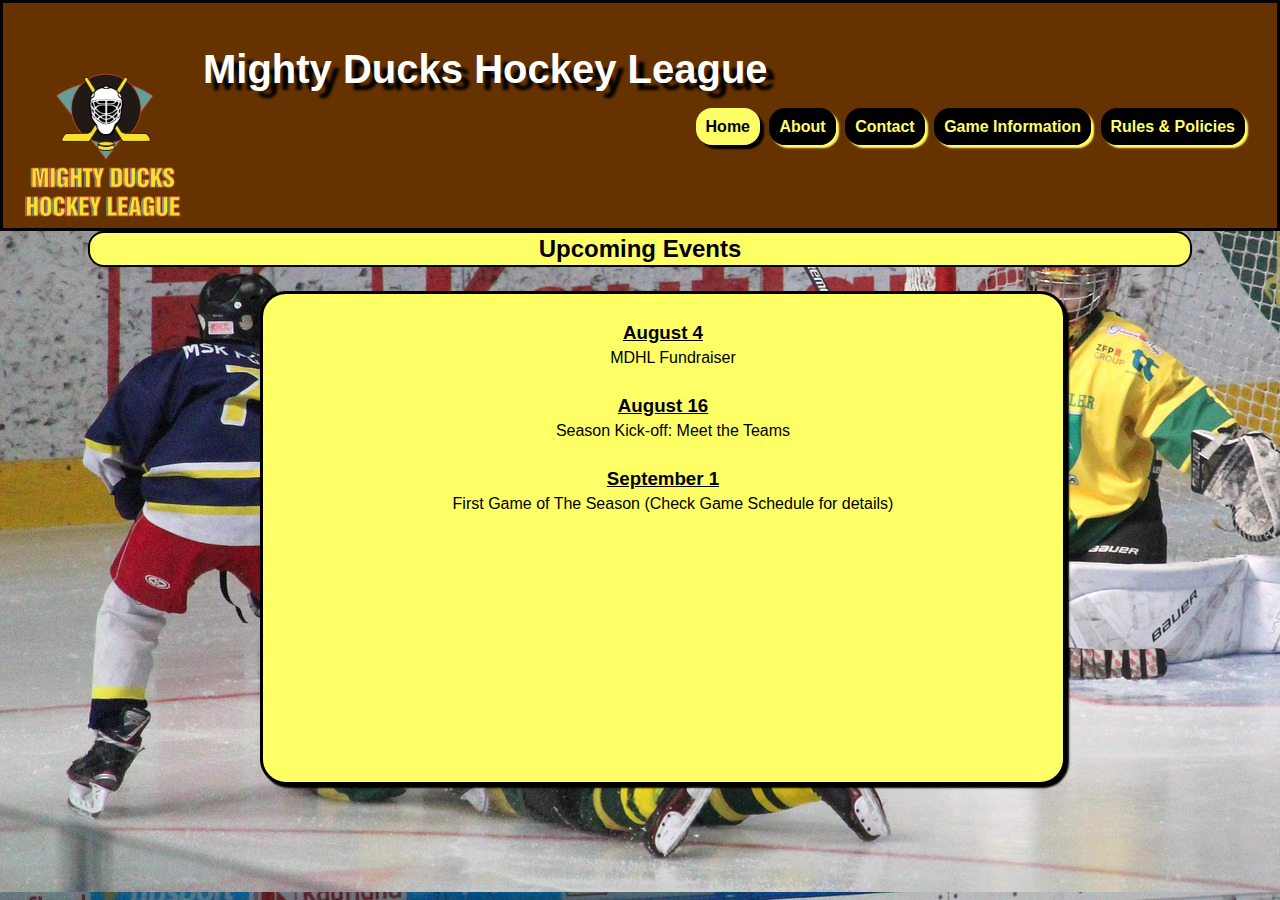
<file: index.html>
<!DOCTYPE html>
<html lang="en">
  <head>
    <meta charset="UTF-8">
    <meta name="viewport" content="width=device-width, initial-scale=1.0">
    <!-- <link rel="stylesheet" href="./styles/mdhl.css"> -->
    <link rel="stylesheet" href="./styles/mdhl_2.css">
    <!-- Estoy usando favicon para mi propio diseño -->
    <link rel="shortcut icon" href="./asset/logoGenerico.png" type="image/x-icon">
    <title>Mighty Ducks Hockey League</title>
  </head>
  <body>
    <header>
      <h1>Mighty Ducks Hockey League</h1>
      <nav>
        <a href="#">Home</a>
        <a href="./pages/about.html">About</a>
        <a href="./pages/contact.html">Contact</a>
        <a href="./pages/game_info.html">Game Information</a>
        <a href="./pages/rules.html">Rules & Policies</a>
      </nav>
    </header>
    <main>
      <section>
        <div class="contenedorGrnd">
          <h2 class="subtitulo">Upcoming Events</h2>
          <img
            id="logo"
            src="./asset/logo_Mighty_Ducks-01.png"
            alt="Logo Mighty Ducks Hockey League"
            width="200">
          <div class="contenedorPeq">
            <h3>August 4</h3>
            <p class="parrafo">MDHL Fundraiser</p>
            <h3>August 16</h3>
            <p class="parrafo">Season Kick-off: Meet the Teams</p>
            <h3>September 1</h3>
            <p class="parrafo">
              First Game of The Season (Check Game Schedule for details)
            </p>
          </div>
        </div>
      </section>
    </main>
  </body>
</html>
</file>
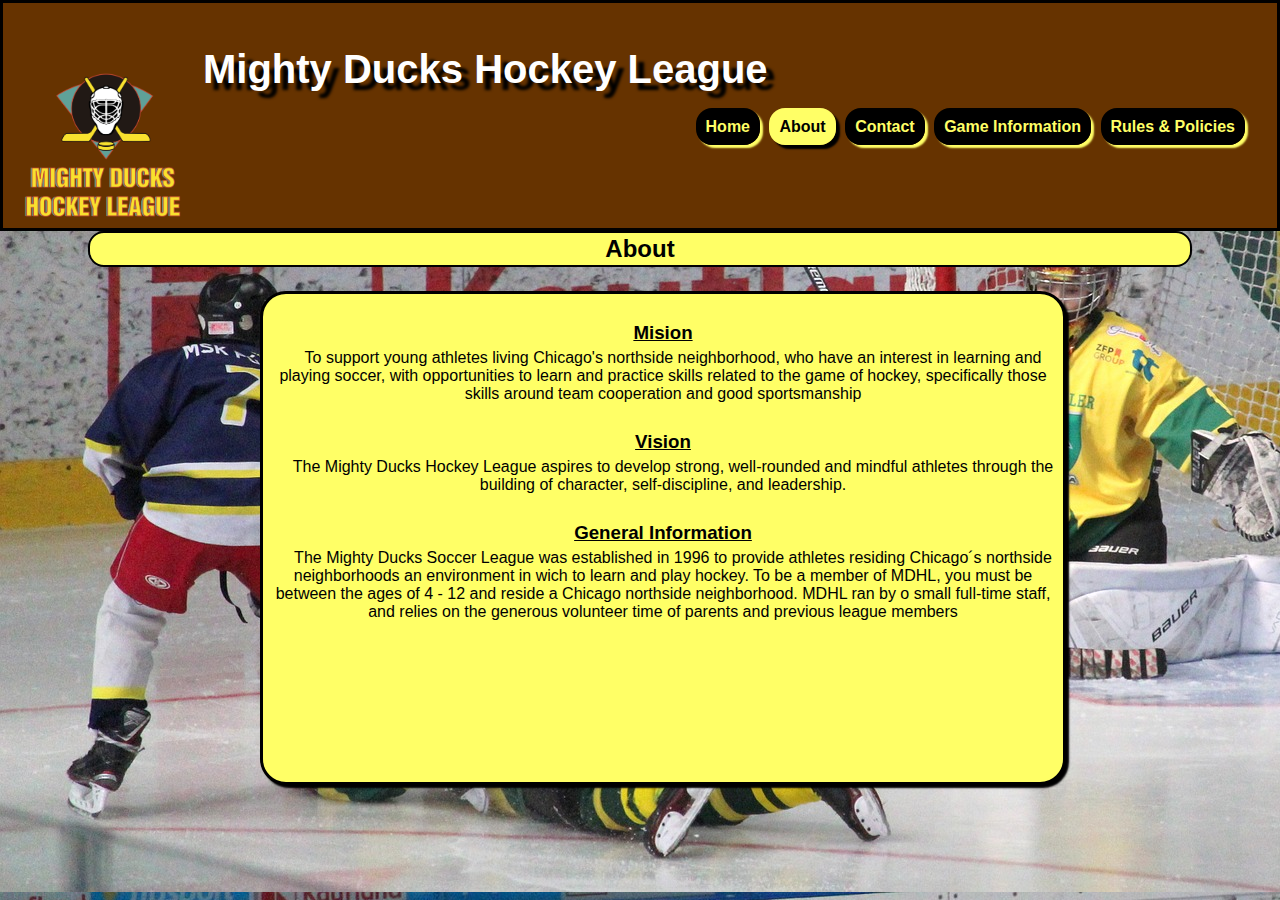
<file: pages/about.html>
<!DOCTYPE html>
<html lang="en">
  <head>
    <meta charset="UTF-8">
    <meta name="viewport" content="width=device-width, initial-scale=1.0">
    <!-- <link rel="stylesheet" href="../styles/mdhl.css"> -->
    <link rel="stylesheet" href="../styles/mdhl_2.css">
    <!-- Estoy usando favicon para mi propio diseño -->
    <link rel="shortcut icon" href="../asset/logoGenerico.png" type="image/x-icon">
    <title>Mighty Ducks Hockey League</title>
  </head>
  <body>
    <header>
      <h1>Mighty Ducks Hockey League</h1>
      <nav>
        <a href="../index.html">Home</a>
        <a href="#">About</a>
        <a href="./contact.html">Contact</a>
        <a href="./game_info.html">Game Information</a>
        <a href="./rules.html">Rules & Policies</a>
      </nav>
    </header>
    <main>
      <div class="contenedorGrnd">
        <h2 class="subtitulo">About</h2>
        <img
          id="logo"
          src="../asset/logo_Mighty_Ducks-01.png"
          alt="Logo Mighty Ducks Hockey League"
          width="200">
        <div class="contenedorPeq">
          <article>
            <h3>Mision</h3>
            <p class="parrafo">
              To support young athletes living Chicago's northside neighborhood,
              who have an interest in learning and playing soccer, with
              opportunities to learn and practice skills related to the game of
              hockey, specifically those skills around team cooperation and good
              sportsmanship
            </p>
          </article>
          <article>
            <h3>Vision</h3>
            <p class="parrafo">
              The Mighty Ducks Hockey League aspires to develop strong,
              well-rounded and mindful athletes through the building of
              character, self-discipline, and leadership.
            </p>
          </article>
          <article>
            <h3>General Information</h3>
            <p class="parrafo">
              The Mighty Ducks Soccer League was established in 1996 to provide
              athletes residing Chicago´s northside neighborhoods an environment
              in wich to learn and play hockey. To be a member of MDHL, you must
              be between the ages of 4 - 12 and reside a Chicago northside
              neighborhood. MDHL ran by o small full-time staff, and relies on
              the generous volunteer time of parents and previous league members
            </p>
          </article>
        </div>
      </div>
    </main>
  </body>
</html>
</file>
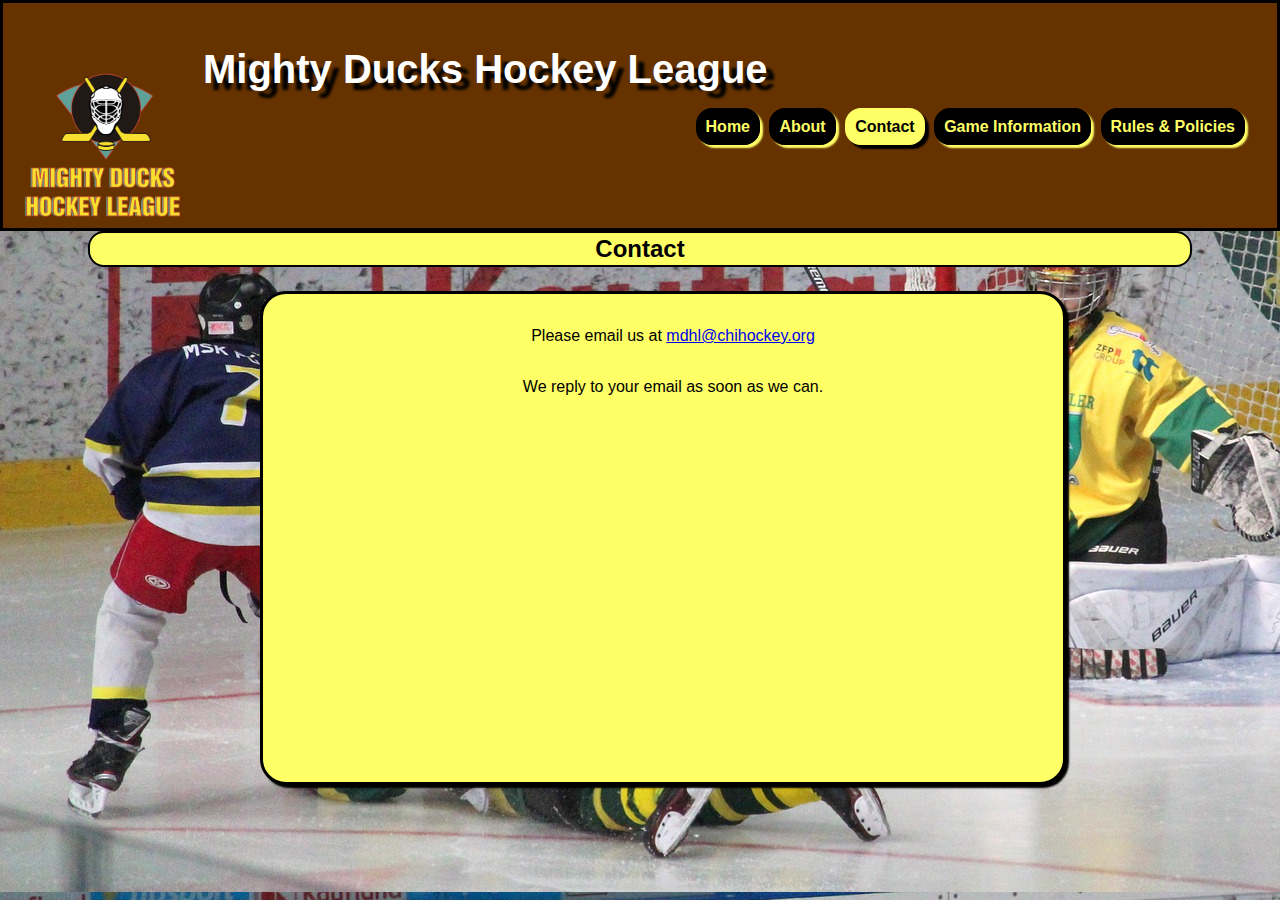
<file: pages/contact.html>
<!DOCTYPE html>
<html lang="en">
  <head>
    <meta charset="UTF-8">
    <meta name="viewport" content="width=device-width, initial-scale=1.0">
    <!-- <link rel="stylesheet" href="../styles/mdhl.css"> -->
    <link rel="stylesheet" href="../styles/mdhl_2.css">
    <!-- Estoy usando favicon para mi propio diseño -->
    <link rel="shortcut icon" href="../asset/logoGenerico.png" type="image/x-icon">
    <title>Mighty Ducks Hockey League</title>
  </head>
  <body>
    <header>
      <h1>Mighty Ducks Hockey League</h1>
      <nav>
        <a href="../index.html">Home</a>
        <a href="./about.html">About</a>
        <a href="#">Contact</a>
        <a href="./game_info.html">Game Information</a>
        <a href="./rules.html">Rules & Policies</a>
      </nav>
    </header>
    <main>
      <div class="contenedorGrnd">
        <h2 class="subtitulo">Contact</h2>
        <img
          id="logo"
          src="../asset/logo_Mighty_Ducks-01.png"
          alt="Logo Mighty Ducks Hockey League"
          width="200">
        <div class="contenedorPeq">
          <p class="parrafo">
            Please email us at
            <a href="mailto:ocantowilliam90@gmail.com">mdhl@chihockey.org</a>
          </p>
          <p class="parrafo">We reply to your email as soon as we can.</p>
        </div>
      </div>
    </main>
  </body>
</html>
</file>
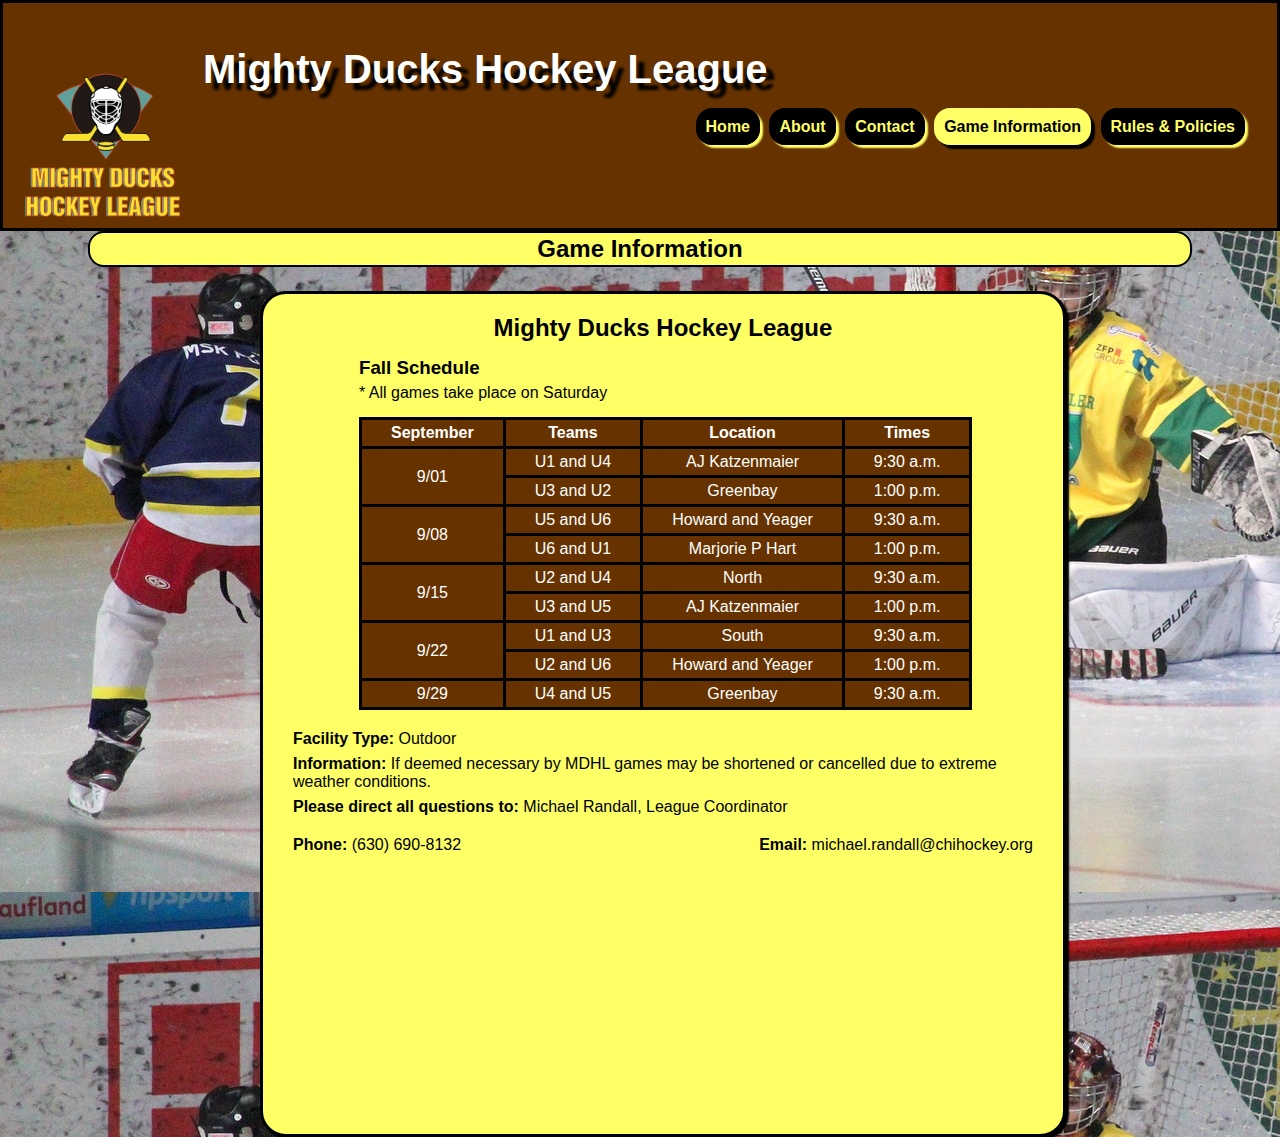
<file: pages/game_info.html>
<!DOCTYPE html>
<html lang="en">
  <head>
    <meta charset="UTF-8">
    <meta name="viewport" content="width=device-width, initial-scale=1.0">
    <!-- <link rel="stylesheet" href="../styles/mdhl.css"> -->
    <link rel="stylesheet" href="../styles/mdhl_2.css">
    <!-- Estoy usando favicon para mi propio diseño -->
    <link rel="shortcut icon" href="../asset/logoGenerico.png" type="image/x-icon">
    <title>Mighty Ducks Hockey League</title>
  </head>
  <body>
    <header>
      <h1>Mighty Ducks Hockey League</h1>
      <nav>
        <a href="../index.html">Home</a>
        <a href="./about.html">About</a>
        <a href="./contact.html">Contact</a>
        <a href="#">Game Information</a>
        <a href="./rules.html">Rules & Policies</a>
      </nav>
    </header>
    <main>
      <section>
        <div class="contenedorGrnd">
          <h2 class="subtitulo">Game Information</h2>
          <img
            id="logo"
            src="../asset/logo_Mighty_Ducks-01.png"
            alt="Logo Mighty Ducks Hockey League"
            width="200">
          <div class="contenedorTabla">
            <h2 class="nombreEquipo">Mighty Ducks Hockey League</h2>
            <div class="encabezadoTabla">
              <h3>Fall Schedule</h3>
              <p>* All games take place on Saturday</p>
            </div>
            <table>
              <thead>
                <tr>
                  <th>September</th>
                  <th>Teams</th>
                  <th>Location</th>
                  <th>Times</th>
                </tr>
              </thead>
              <tbody>
                <tr>
                  <td rowspan="2">9/01</td>
                  <td>U1 and U4</td>
                  <td>AJ Katzenmaier</td>
                  <td>9:30 a.m.</td>
                </tr>
                <tr>
                  <td>U3 and U2</td>
                  <td>Greenbay</td>
                  <td>1:00 p.m.</td>
                </tr>
                <tr>
                  <td rowspan="2">9/08</td>
                  <td>U5 and U6</td>
                  <td>Howard and Yeager</td>
                  <td>9:30 a.m.</td>
                </tr>
                <tr>
                  <td>U6 and U1</td>
                  <td>Marjorie P Hart</td>
                  <td>1:00 p.m.</td>
                </tr>
                <tr>
                  <td rowspan="2">9/15</td>
                  <td>U2 and U4</td>
                  <td>North</td>
                  <td>9:30 a.m.</td>
                </tr>
                <tr>
                  <td>U3 and U5</td>
                  <td>AJ Katzenmaier</td>
                  <td>1:00 p.m.</td>
                </tr>
                <tr>
                  <td rowspan="2">9/22</td>
                  <td>U1 and U3</td>
                  <td>South</td>
                  <td>9:30 a.m.</td>
                </tr>
                <tr>
                  <td>U2 and U6</td>
                  <td>Howard and Yeager</td>
                  <td>1:00 p.m.</td>
                </tr>
                <tr>
                  <td>9/29</td>
                  <td>U4 and U5</td>
                  <td>Greenbay</td>
                  <td>9:30 a.m.</td>
                </tr>
              </tbody>
            </table>
              <div class="pieTabla1">
                <p><span>Facility Type: </span>Outdoor</p>
                <p><span>Information: </span>If deemed necessary by MDHL games may be shortened or cancelled due to extreme weather conditions.</p>
                <p><span>Please direct all questions to: </span>Michael Randall, League Coordinator</p>
              </div>
              <div class="pieTabla2">
                <p><span>Phone: </span>(630) 690-8132</p>
                <p><span>Email: </span>michael.randall@chihockey.org</p>
              </div>
          </div>
        </div>
      </section>
    </main>
  </body>
</html>
</file>
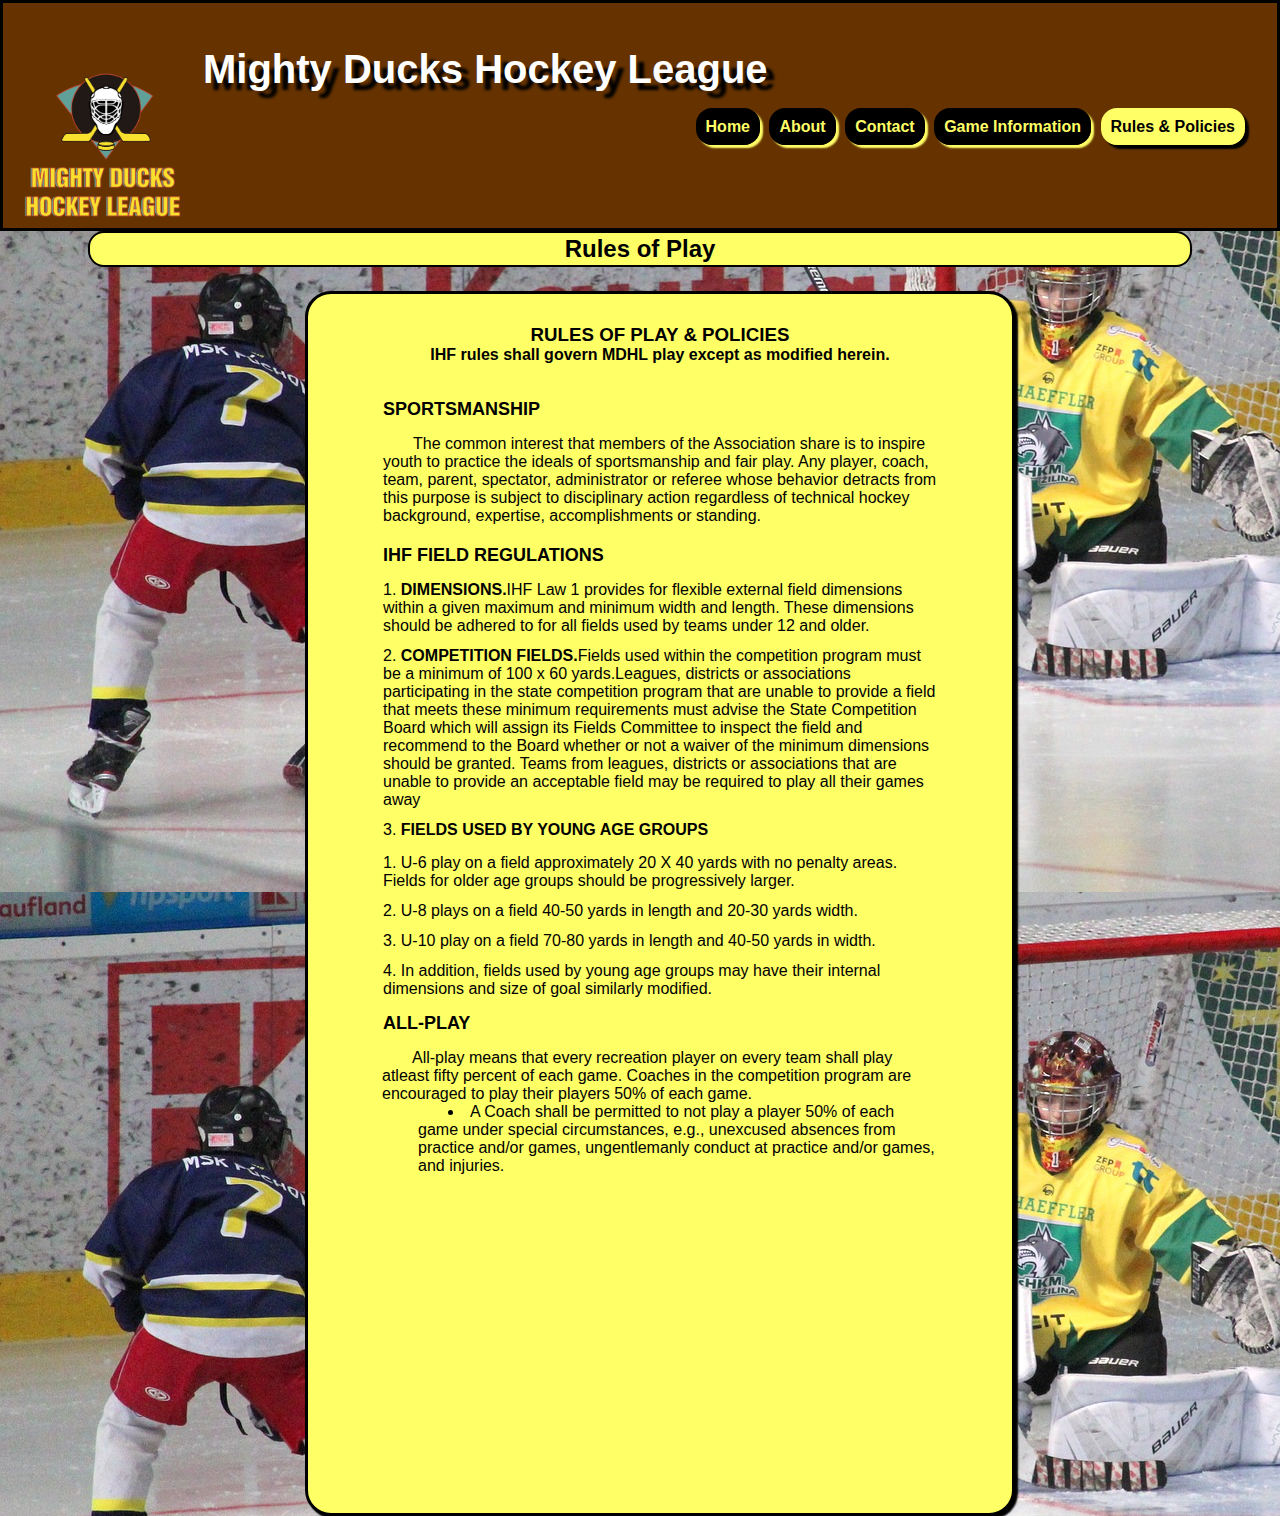
<file: pages/rules.html>
<!DOCTYPE html>
<html lang="en">
  <head>
    <meta charset="UTF-8">
    <meta name="viewport" content="width=device-width, initial-scale=1.0" >
    <!-- <link rel="stylesheet" href="../styles/mdhl.css"> -->
    <link rel="stylesheet" href="../styles/mdhl_2.css" >
    <!-- Estoy usando favicon para mi propio diseño -->
    <link rel="shortcut icon" href="../asset/logoGenerico.png" type="image/x-icon">
    <title>Mighty Ducks Hockey League</title>
  </head>
  <body>
    <header>
      <h1>Mighty Ducks Hockey League</h1>
      <nav>
        <a href="../index.html">Home</a>
        <a href="./about.html">About</a>
        <a href="./contact.html">Contact</a>
        <a href="./game_info.html">Game Information</a>
        <a href="#">Rules & Policies</a>
      </nav>
    </header>
    <main>
      <div class="contenedorGrnd">
        <h2 class="subtitulo">Rules of Play</h2>
        <img
          id="logo"
          src="../asset/logo_Mighty_Ducks-01.png"
          alt="Logo Mighty Ducks Hockey League"
          width="200">
        <div class="contenedorReglas">
          <div class="titulos">
            <h3>RULES OF PLAY & POLICIES</h3>
            <p>
              <span>IHF rules shall govern MDHL play except as modified herein.</span>
            </p>
          </div>
          <article>
                <h3 class="subtitulos"><span>SPORTSMANSHIP</span></h3>
                <p class="primerParrafo">
                  The common interest that members of the Association share is to
                  inspire youth to practice the ideals of sportsmanship and fair
                  play. Any player, coach, team, parent, spectator, administrator
                  or referee whose behavior detracts from this purpose is subject
                  to disciplinary action regardless of technical hockey
                  background, expertise, accomplishments or standing.
                </p>
          </article>
          <article>
            <div>
              <h3 class="subtitulos">IHF FIELD REGULATIONS</h3>
              <ol class="reglas1">
                <li>
                  <span>DIMENSIONS.</span>IHF Law 1 provides for flexible external field
                  dimensions within a given maximum and minimum width and length.
                  These dimensions should be adhered to for all fields used by
                  teams under 12 and older.
                </li>
                <li>
                  <span>COMPETITION FIELDS.</span>Fields used within the competition program
                  must be a minimum of 100 x 60 yards.Leagues, districts or
                  associations participating in the state competition program that
                  are unable to provide a field that meets these minimum
                  requirements must advise the State Competition Board which will
                  assign its Fields Committee to inspect the field and recommend
                  to the Board whether or not a waiver of the minimum dimensions
                  should be granted. Teams from leagues, districts or associations
                  that are unable to provide an acceptable field may be required
                  to play all their games away
                </li>
                <li><span>FIELDS USED BY YOUNG AGE GROUPS</span></li>
              </ol>
              <ol class="listaOrdenada2">
                <li>U-6 play on a field
                  approximately 20 X 40 yards with no penalty areas. Fields for
                  older age groups should be progressively larger. </li>
                <li>U-8 plays on a field 40-50 yards in length and 20-30 yards width. </li>
                <li>U-10 play on a field 70-80 yards in length and 40-50 yards in width.</li>
                <li>In addition, fields used by young age groups may have their
                  internal dimensions and size of goal similarly modified.</li>
              </ol>
            </div>
          </article>
          <article>
            <h3 class="subtitulos">ALL-PLAY</h3>
            <p class="reglas2">
              All-play means that every recreation player on every team shall
              play atleast fifty percent of each game. Coaches in the
              competition program are encouraged to play their players 50% of
              each game.
            </p>
            <ul class="reglas3">
              <li>
                A Coach shall be permitted to not play a player 50% of each game
                under special circumstances, e.g., unexcused absences from
                practice and/or games, ungentlemanly conduct at practice and/or
                games, and injuries.
              </li>
            </ul>
          </article>
        </div>
      </div>
    </main>
  </body>
</html>
</file>
<file: styles/mdhl.css>
* {
  margin: 0;
  padding: 0;
}
body {
  font-family: sans-serif;
}

header {
  width: 1100px;
  height: 155px;
  margin: auto;
  margin-top: 80px;
  background-image: url("../asset/design1_image2.jpg");
  background-size: cover;
  background-position-y: -121px;
}

header h1 {
  margin-left: -3px;
  font-size: 48px;
  transform: translateY(-56px);
  font-style: italic;
}

.contenedorGrnd .subtitulo {
  border: 1px black solid;
  width: 1100px;
  margin: auto;
  text-align: center;
  padding: 2px 0px;
}

nav {
  position: absolute;
  right: 121px;
  top: 87px;
}

nav a {
  color: white;
  text-decoration: none;
  padding: 6px 18px;
  margin-right: 3px;
  position: relative;
  background-color: #357da7;
  box-shadow: 3px 3px 1.8px #0000009e;
  border: 1px solid black;
  font-weight: bold;
}

a[href="#"] {
  background-color: #37b537;
}

.contenedorGrnd {
  position: relative;
}

.contenedorGrnd .contenedorPeq {
  display: inline-block;
  position: absolute;
  left: 380px;
  top: 90px;
  max-width: 770px;
}

.contenedorGrnd #logo {
  position: relative;
  top: 35px;
  left: 120px;
}

.contenedorGrnd .contenedorPeq .parrafo{
  margin-bottom: 28px;
  text-indent: 20px;
  padding-top: 2px;
}

.contenedorGrnd .contenedorTabla{
  position: absolute;
  display: flex;
  flex-direction: column;
  gap: 20px;
  top: 55px;
  left: 450px;
  width: 580px;
  height: 70vh;
}

table, tr, th, td{
  border: 3px black solid;
  border-collapse: collapse;
  padding: 5px 23px;
  color: black;
  text-align: center;
}

.contenedorGrnd .contenedorTabla .encabezadoTabla{
  display: flex;
  flex-direction: column;
  gap: 5px;
  margin-left: -1px;
  margin-top: 15px;
}

.contenedorGrnd .contenedorTabla .pieTabla1{
  display: flex;
  flex-wrap: wrap;
  gap: 10px;
  margin: 20px 30px 0px 30px;
}

.contenedorGrnd .contenedorTabla .pieTabla2{
  display: flex;
  flex-wrap: wrap;
  justify-content: space-between;
  padding-bottom: 20px;
  margin: 20px 30px 30px 30px;
}

span{
  font-weight: bold;
}

.contenedorGrnd .contenedorReglas{
  position: absolute;
  top: 60px;
  left: 380px;
  width: 55vw;
  height: 120vh;
  padding-top: 30px;
  padding-bottom: 20px;
}

li{
  list-style-position: inside;
}

.contenedorGrnd .contenedorReglas .titulos{
  text-align: center;
  margin-bottom: 35px;
}

.contenedorGrnd .contenedorReglas dd{
  text-align: left;
  text-indent: 30px;
  margin-bottom: 20px;
  margin-left: -1px;
}

.contenedorGrnd .contenedorReglas .subtitulos, dt{
  margin-left: 15px;
  margin-bottom: 15px;
  font-size: 18px;
}

.contenedorGrnd .contenedorReglas .reglas1{
  display: flex;
  flex-direction: column;
  margin-left: -1px;
  margin-bottom: 15px;
  gap: 12px;
}

.contenedorGrnd .contenedorReglas .reglas2{
  margin-left: -1px;
  text-indent: 30px;
}
</file>
<file: styles/mdhl_2.css>
*{
    padding: 0px;
    margin: 0px;
}

body{
    font-family: sans-serif;
    background-image: url('../asset/design1_image2.jpg'); 
    background-position-y: 80px;
}

header{
    border: 3px solid black;
    background-color: rgb(102, 51, 0);
    height: 25vh;
}

.contenedorGrnd .subtitulo {
    border: 2px black solid;
    width: 1100px;
    margin: auto;
    text-align: center;
    padding: 2px 0px;
    background-color: rgb(255, 255, 102);
    border-radius: 16px;
  }

  header h1{
    display: inline-block;
    color: white;
    position: relative;
    left: 200px;
    top: 44px;
    font-size: 40px;
    text-shadow: 8px 7px 3px rgb(0 0 0);
  }

  nav{
    position: absolute;
    right: 30px;
    top: 118px;
  }

  nav a{
    color: rgb(255, 255, 102);
    text-decoration: none;
    padding: 10px 10px;
    margin-right: 5px;
    position: relative;
    background-color: black;
    box-shadow: 3px 3px 1.8px rgb(255, 255, 102);
    border-radius: 16px;
    font-size: 16px;
    font-weight: bold;
  }

  a[href="#"] {
    background-color: rgb(255, 255, 102);
    color: black;
    box-shadow: 4px 4px 1.8px black
  }

  .contenedorGrnd{
    position: relative;
  }

  .contenedorGrnd .contenedorPeq{
    position: absolute;
    top: 60px;
    left: 260px;
    border: 3px solid black;
    width: 800px;
    height: 50vh;
    border-radius: 26px;
    text-align: center;
    background-color:rgb(255, 255, 102);
    padding-top: 28px;
    padding-bottom: 10px;
    box-shadow: 3px 3px 1.8px black
  }

  .contenedorGrnd #logo{
    position: absolute;
    bottom: 29px;
    width: 180px;
    left: 14px;
  }

  .contenedorGrnd .contenedorPeq .parrafo {
    text-indent: 20px;
    padding-top: 5px;
    margin-bottom: 28px;
  }

  .contenedorPeq h3{
    text-decoration: underline;
  }

 header nav a:hover {
    color: red;
    transition: color 0.6s;
  }

  table{
    margin-top: 15px;
    margin-left: 96px;
  }

  .contenedorGrnd .contenedorTabla .encabezadoTabla{
    display: flex;
    flex-direction: column;
    gap: 5px;
    margin-left: 96px;
    margin-top: 15px;
  }

  table, tr, th, td{
    border: 3px black solid;
    border-collapse: collapse;
    padding: 4px 29px;
    background-color: rgb(102, 51, 0);
    color: white;
    text-align: center;
  }

  .contenedorGrnd .contenedorTabla{
    position: absolute;
    top: 60px;
    left: 260px;
    border: 3px solid black;
    width: 800px;
    height: 90vh;
    border-radius: 26px;
    background-color:rgb(255, 255, 102);
    padding-top: 20px;
    padding-bottom: 10px;
    box-shadow: 3px 3px 1.8px black
  }

  .contenedorGrnd .contenedorTabla .nombreEquipo{
    text-align: center;
  }

  .contenedorGrnd .contenedorTabla .pieTabla1{
    display: flex;
    flex-wrap: wrap;
    gap: 7px;
    margin: 20px 30px 0px 30px;
  }

  .contenedorGrnd .contenedorTabla .pieTabla2{
    display: flex;
    flex-wrap: wrap;
    justify-content: space-between;
    margin: 20px 30px 0px 30px;
  }

  span{
    font-weight: bold;
  }

  .contenedorGrnd .contenedorReglas{
    position: absolute;
    top: 60px;
    left: 305px;
    border: 3px solid black;
    width: 55vw;
    height: 131vh;
    border-radius: 26px;
    background-color:rgb(255, 255, 102);
    padding-top: 30px;
    padding-bottom: 10px;
    box-shadow: 3px 3px 1.8px black
  }

  li{
    list-style-position: inside;
  }

  .contenedorGrnd .contenedorReglas .titulos{
    text-align: center;
    margin-bottom: 35px;
  }

  .contenedorGrnd .contenedorReglas .primerParrafo{
    text-align: left;
    text-indent: 30px;
    margin-bottom: 20px;
    margin-left: 75px;
    margin-right: 75px;
  }

  .contenedorGrnd .contenedorReglas .reglas1, .listaOrdenada2{
    display: flex;
    flex-direction: column;
    margin-left: 75px;
    margin-right: 75px;
    margin-bottom: 15px;
    gap: 12px;
  }

  .contenedorGrnd .contenedorReglas .reglas2{
    margin-left: 74px;
    margin-right: 75px;
    text-indent: 30px;
  }

  .contenedorGrnd .contenedorReglas .reglas3{
    margin-left: 110px;
    margin-right: 75px;
    text-indent: 30px;
  }

  .contenedorGrnd .contenedorReglas .subtitulos{
    margin-left: 75px;
    margin-bottom: 15px;
    font-size: 18px;
  }
</file>
